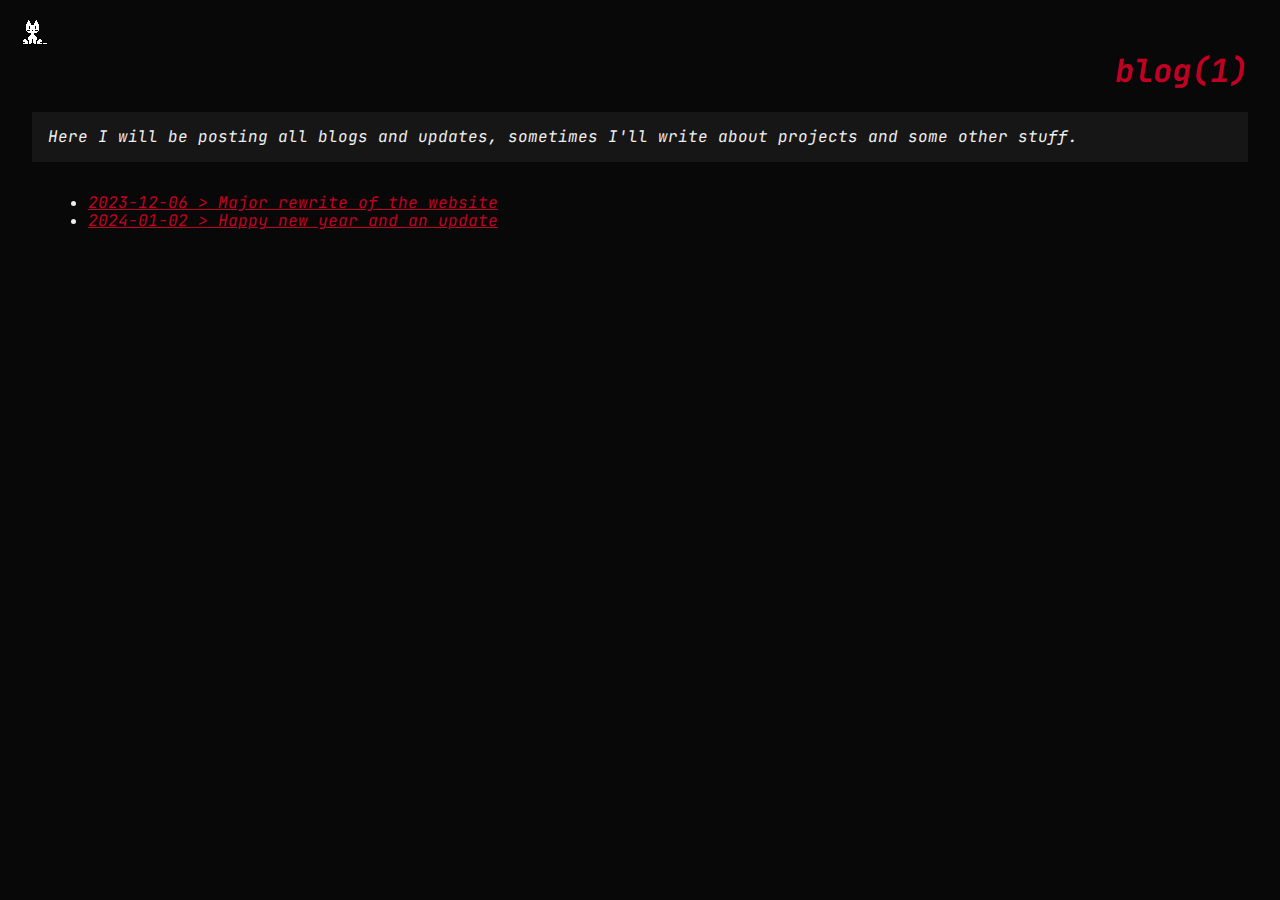
<file: blogs.html>
<!doctype html>
<html lang="en">

<head>
	<meta charset="UTF-8" />
	<meta name="viewport" content="width=device-width, initial-scale=1.0" />
	<meta content="blogs." property="og:title" />
	<meta content="blink's blogs!" property="og:description" />
	<meta content="https://bleedingbox.dev/blogs" property="og:url" />
	<meta content="#C10023" data-react-helmet="true" name="theme-color" />
	<link rel="preload" href="normalize.css" as="style" />
	<link rel="stylesheet" href="normalize.css" />
	<link rel="preload" href="style.css" as="style" />
	<link rel="stylesheet" href="style.css" />
	<link rel="icon" type="image/x-icon" href="favicon.ico">
	<title>blogs.</title>
</head>

<body>
	<h1 id="logo">blog(1)</h1>
	<div id="info">
		Here I will be posting all blogs and updates, sometimes I'll write about
		projects and some other stuff.
	</div>
	<div id="blogs">
		<ul>
			<li><a href="blogs/2023-12-06.html">2023-12-06 > Major rewrite of the website</a>
			</li>
			<li><a href="blogs/2024-01-02.html">
					2024-01-02 > Happy new year and an update
				</a></li>
		</ul>
		<script src="./oneko.js"></script>
	</div>
</body>

</html>
</file>
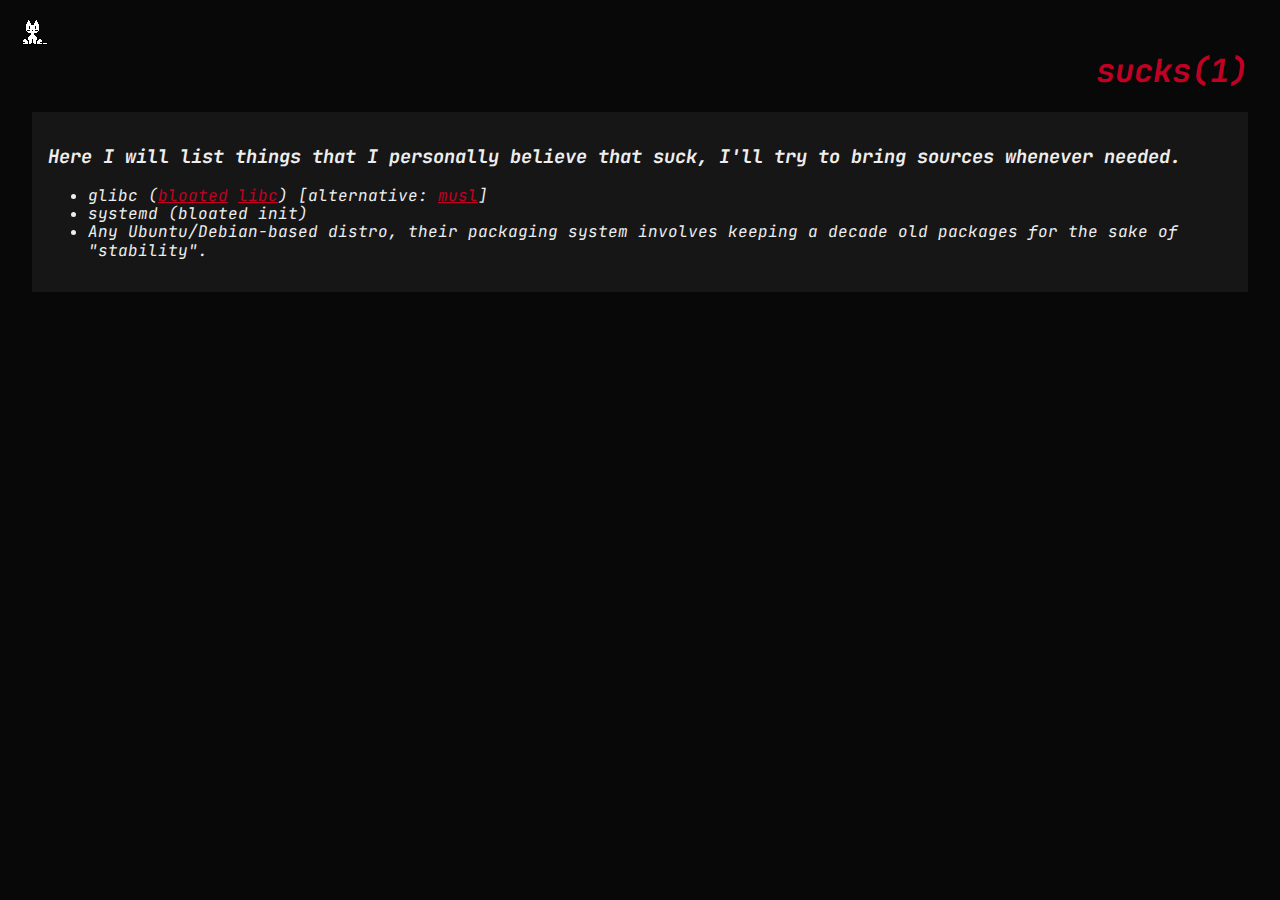
<file: sucks.html>
<!doctype html>
<html lang="en">

<head>
	<meta charset="UTF-8" />
	<meta name="viewport" content="width=device-width, initial-scale=1.0" />
	<meta content="sucks." property="og:title" />
	<meta content="things that suck" property="og:description" />
	<meta content="https://bleedingbox.dev/sucks" property="og:url" />
	<meta content="#C10023" data-react-helmet="true" name="theme-color" />
	<link rel="preload" href="normalize.css" as="style" />
	<link rel="stylesheet" href="normalize.css" />
	<link rel="preload" href="style.css" as="style" />
	<link rel="stylesheet" href="style.css" />
	<link rel="icon" type="image/x-icon" href="favicon.ico">
	<title>sucks.</title>
</head>

<body>
	<h1 id="logo">
		sucks(1)
	</h1>

	<div id="content">
		<h3>
			Here I will list things that I personally believe that suck, I'll try to bring sources whenever
			needed.
		</h3>
		<ul>
			<li>
				glibc (<a href="https://www.etalabs.net/compare_libcs.html">bloated</a> <a
					  href="https://en.wikipedia.org/wiki/C_standard_library">libc</a>) 				  [alternative: <a href="https://musl.libc.org/">musl</a>]
			</li>
			<li>
				systemd (bloated init)
			</li>
			<li>
				Any Ubuntu/Debian-based distro, their packaging system involves keeping a decade old packages for the sake of "stability".
			</li>
		</ul>
		<script src="./oneko.js"></script>
	</div>
</body>

</html>
</file>
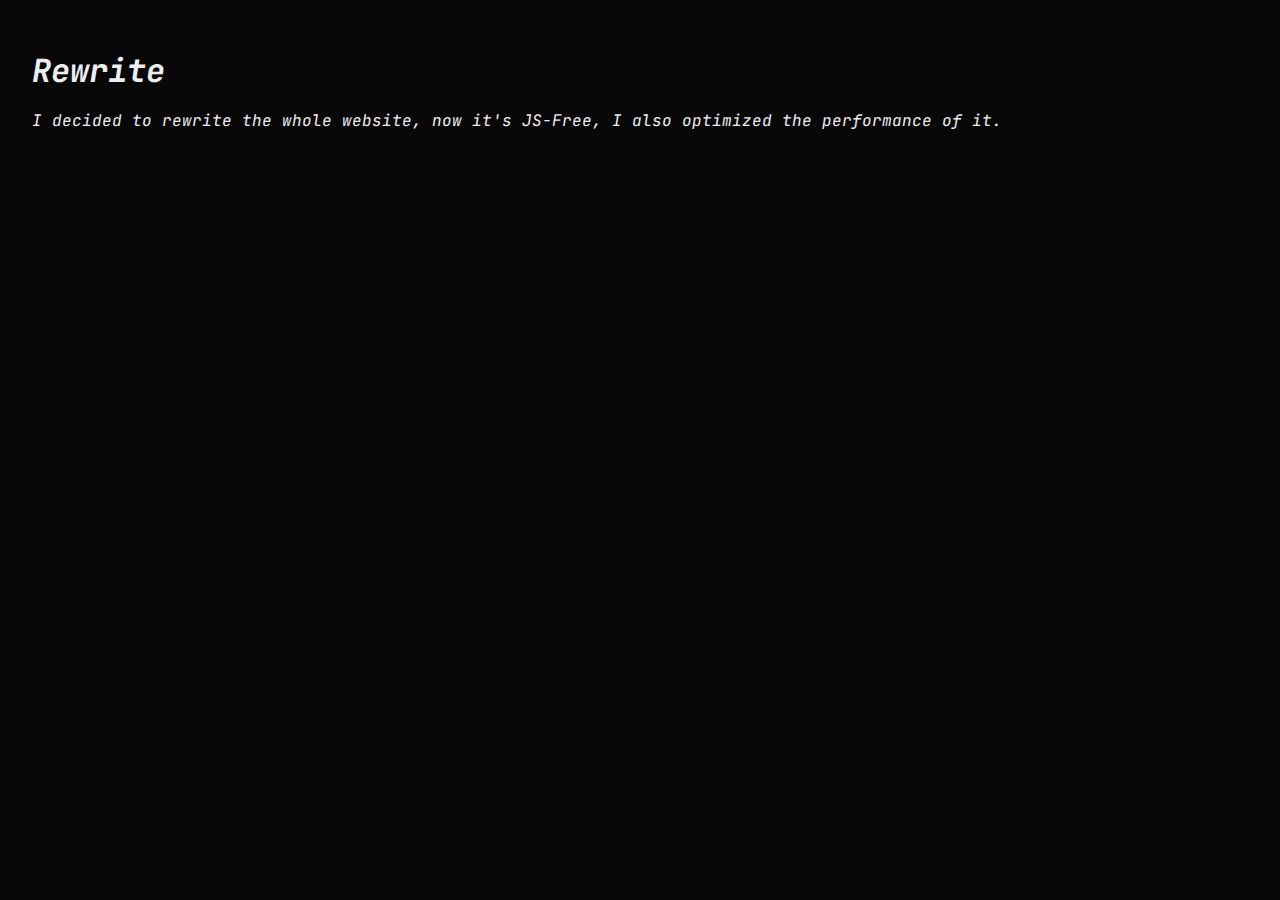
<file: blogs/2023-12-06.html>
<!doctype html>
<html lang="en">

<head>
	<title>2023-12-06</title>
	<meta charset="UTF-8" />
	<meta name="viewport" content="width=device-width, initial-scale=1" />
	<link rel="preload" href="../normalize.css" as="style" />
	<link rel="stylesheet" href="../normalize.css" />
	<link rel="preload" href="../style.css" as="style" />
	<link rel="stylesheet" href="../style.css" />
	<link rel="icon" type="image/x-icon" href="favicon.ico">
</head>

<body>
	<h1>Rewrite</h1>
	<p>
		I decided to rewrite the whole website, now it's JS-Free, I also optimized
		the performance of it.
	</p>
</body>

</html>
</file>
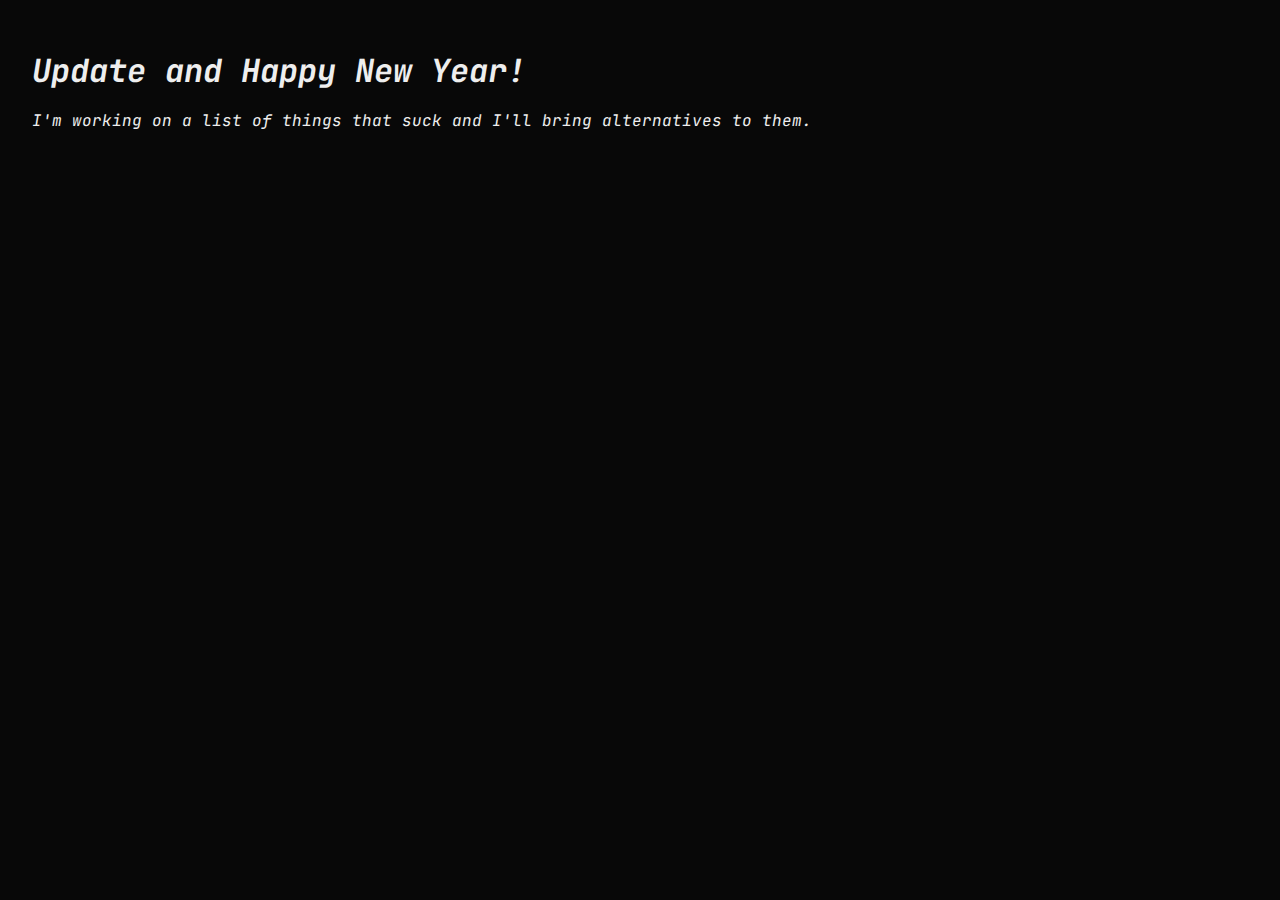
<file: blogs/2024-01-02.html>
<!doctype html>
<html lang="en">

<head>
	<title>2024-01-02</title>
	<meta charset="UTF-8" />
	<meta name="viewport" content="width=device-width, initial-scale=1" />
	<link rel="preload" href="../normalize.css" as="style" />
	<link rel="stylesheet" href="../normalize.css" />
	<link rel="preload" href="../style.css" as="style" />
	<link rel="stylesheet" href="../style.css" />
	<link rel="icon" type="image/x-icon" href="favicon.ico">
</head>

<body>
	<h1>Update and Happy New Year!</h1>
	<p>
		I'm working on a list of things that suck and I'll bring alternatives to them.
	</p>
</body>

</html>
</file>
<file: style.css>
@import url("normalize.css");
@import url("https://fonts.googleapis.com/css2?family=JetBrains+Mono:ital,wght@0,100..800;1,100..800&display=swap");

:root {
  padding: 2rem;
  color: #eeeeee;
  background-color: #080808;
  font-family: "JetBrains Mono", monospace;
  font-style: italic;
  text-align: left;
  image-rendering: crisp-edges;
  text-rendering: optimizeLegibility;
}

#logo {
  font-size: 32px;
  color: #C10023;
  text-align: right;
}

a {
  color: #C10023;
}

#warning {
	color: #C10023;
}

footer {
  padding: 1rem;
  text-align: center;
  bottom: 0;
}

#info {
  padding: 1rem;
  background-color: #161616;
}

#blogs {
  padding: 1rem;
}

#bar {
  padding: 1rem;
  background-color: #161616;
  text-align: left;
}

#content {
  padding: 1rem;
  background-color: #161616;
}

#badges {
	text-align: center;
}
</file>
